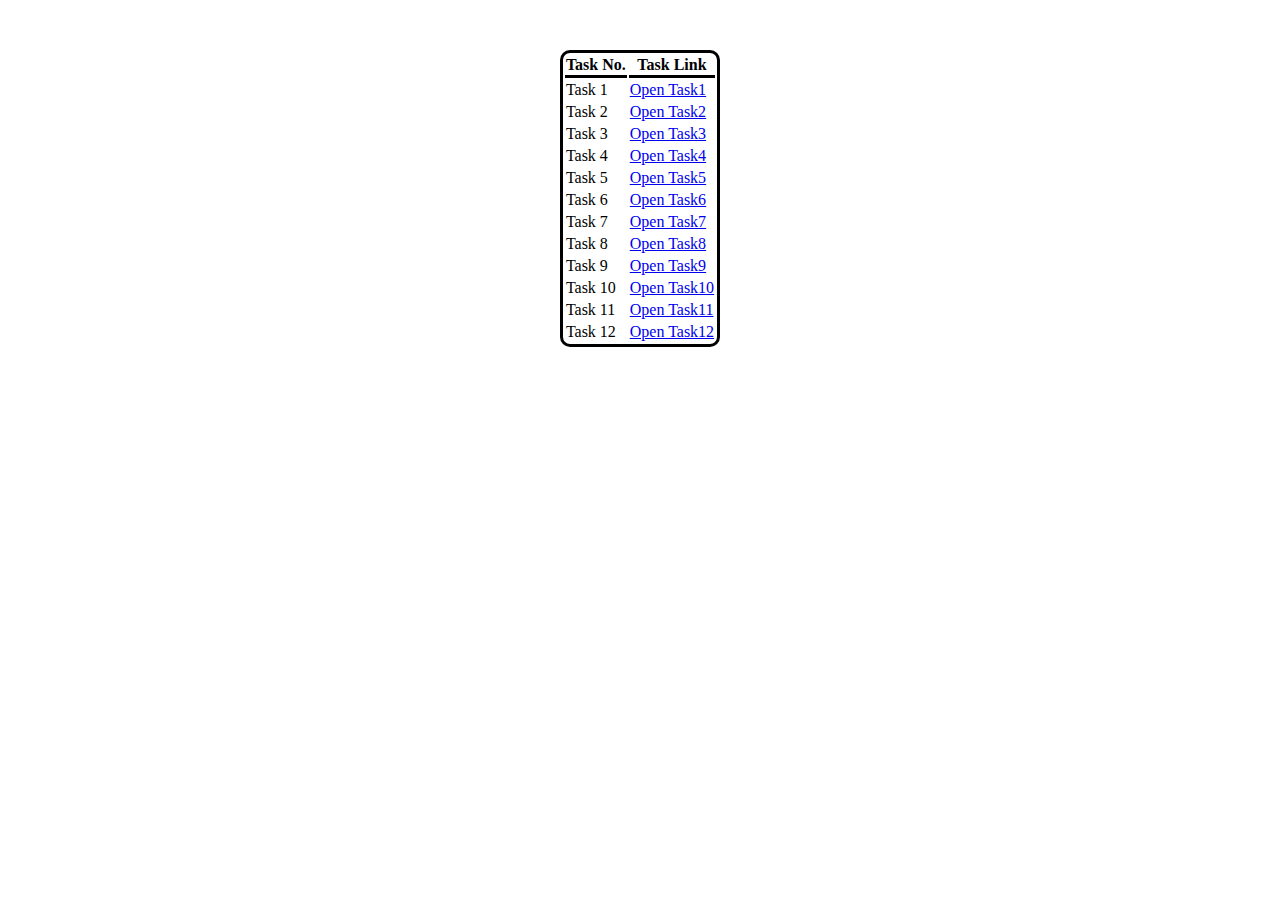
<file: index.html>
<!DOCTYPE html>
<html lang="en">
<head>
    <meta charset="UTF-8">
    <meta name="viewport" content="width=device-width, initial-scale=1.0">
    <title>Home Page</title>
    <style>
        table{
            margin: 50px auto auto auto ;
            border-color: black;
            border-radius: 10px;
            border: solid;
        }
        th{
            border-bottom:solid;
        }
    </style>
</head>
<body>
    <table>
        <tr><th>Task No.</th>
            <th>Task Link</th>
        </tr>
        <tr><td>Task 1</td>
            <td><a href="Tasks/Task1.html" target="_blank">Open Task1</a></td>
        </tr>
        <tr><td>Task 2</td>
            <td><a href="Tasks/Task2.html" target="_blank">Open Task2</a></td>
        </tr>
        <tr><td>Task 3</td>
            <td><a href="Tasks/Task3.html" target="_blank">Open Task3</a></td>
        </tr>
        <tr><td>Task 4</td>
            <td><a href="Tasks/Task4.html" target="_blank">Open Task4</a></td>
        </tr>
        <tr><td>Task 5</td>
            <td><a href="Tasks/Task5.html" target="_blank">Open Task5</a></td>
        </tr>
        <tr><td>Task 6</td>
            <td><a href="Tasks/Task6.html" target="_blank">Open Task6</a></td>
        </tr>
        <tr><td>Task 7</td>
            <td><a href="Tasks/Task7.html" target="_blank">Open Task7</a></td>
        </tr>
        <tr><td>Task 8</td>
            <td><a href="Tasks/Task8.html" target="_blank">Open Task8</a></td>
        </tr>
        <tr><td>Task 9</td>
            <td><a href="Tasks/Task9.html" target="_blank">Open Task9</a></td>
        </tr>
        <tr><td>Task 10</td>
            <td><a href="Tasks/Task10.html" target="_blank">Open Task10</a></td>
        </tr>
        <tr><td>Task 11</td>
            <td><a href="Tasks/Task11.html" target="_blank">Open Task11</a></td>
        </tr>
        <tr><td>Task 12</td>
            <td><a href="Tasks/Task12.html" target="_blank">Open Task12</a></td>
        </tr>
    </table>
</body>
</html>
</file>
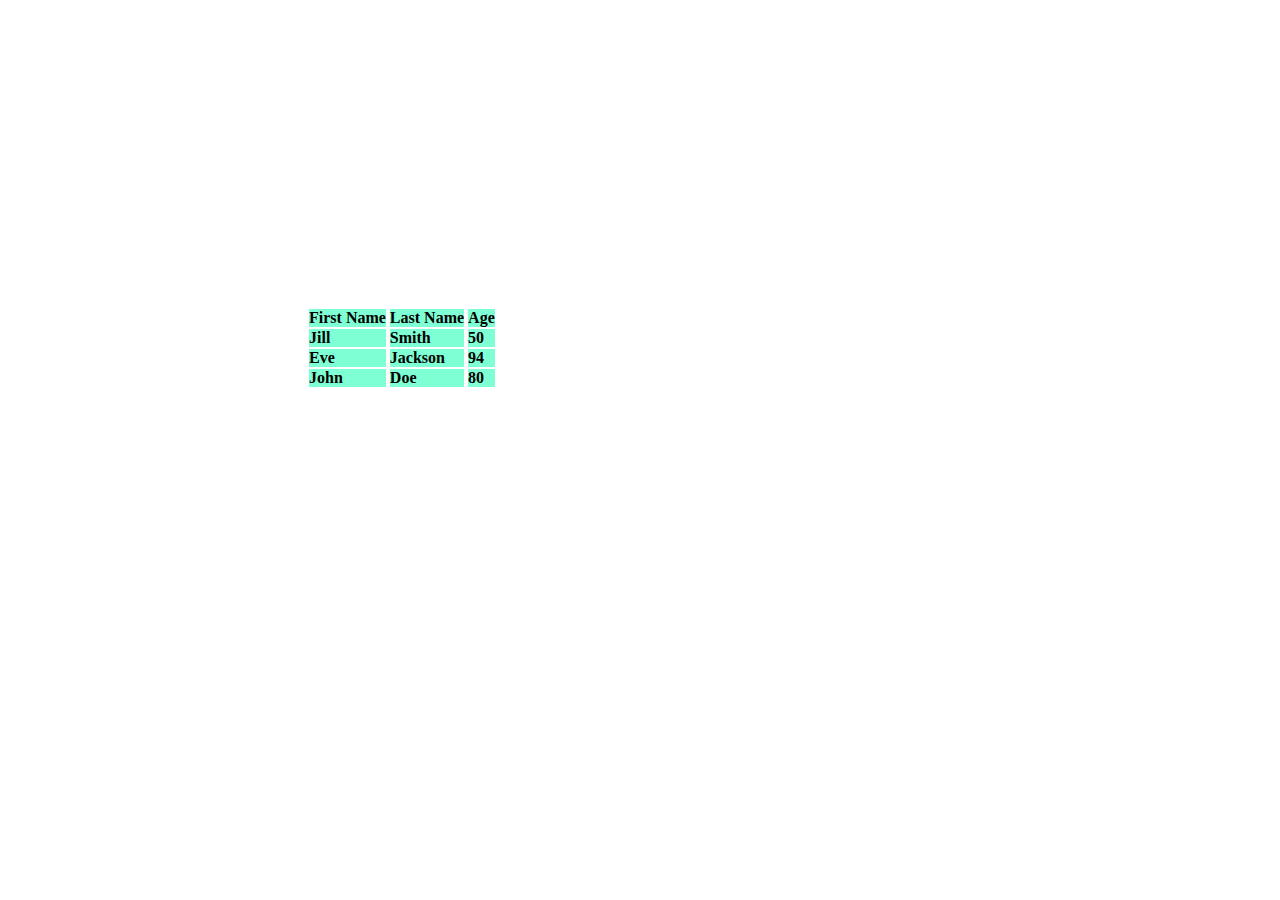
<file: Tasks/Task1.html>
<!DOCTYPE html>
<html lang="en">
<head>
    <meta charset="UTF-8">
    <meta name="viewport" content="width=device-width, initial-scale=1.0">
    <title>Task1</title>
</head>
<body>
    <table border="300" bordercolor="white" bgcolor="aquamarine" cellpadding="0" cellspacing="0"> 
        <tr>
            <td><b> First Name </b><td>
            <td><b> Last Name </b><td>
            <td><b>  Age  </b><td>
        </tr>
        <tr>
            <td><b>Jill</b><td>
            <td><b>Smith</b><td>
            <td><b>50</b><td>
        </tr>
        <tr>
            <td><b>Eve</b><td>
            <td><b>Jackson</b><td>
            <td><b>94</b><td>
        </tr>
        <tr>
            <td><b>John</b><td>
            <td><b>Doe</b><td>
            <td><b>80</b><td>
        </tr>

    </table>
</body>
</html>
</file>
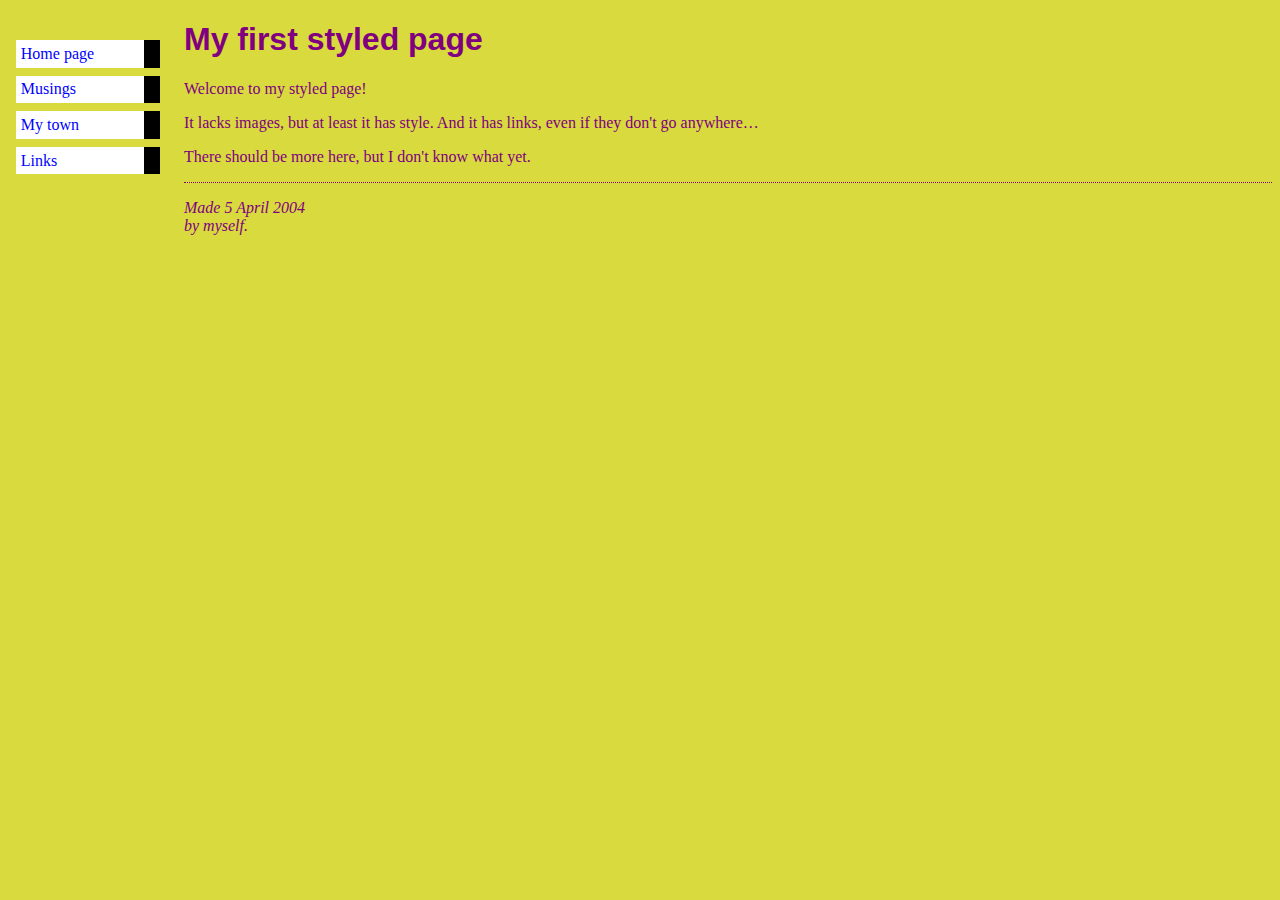
<file: Tasks/Task10.html>
<!DOCTYPE html>
<html lang="en">

<head>
    <meta charset="UTF-8">
    <meta name="viewport" content="width=device-width, initial-scale=1.0">
    <link rel="stylesheet" href="./style10.css">

    <title>Document</title>
</head>

<body>
    <!-- Site navigation menu -->
    <ul class="navbar">
        <li><a href="index.html">Home page</a>
        <li><a href="musings.html">Musings</a>
        <li><a href="town.html">My town</a>
        <li><a href="links.html">Links</a>
    </ul>

    <!-- Main content -->
    <h1>My first styled page</h1>

    <p>Welcome to my styled page!

    <p>It lacks images, but at least it has style.
        And it has links, even if they don't go
        anywhere&hellip;

    <p>There should be more here, but I don't know
        what yet.

        <!-- Sign and date the page, it's only polite! -->
    <address>Made 5 April 2004<br>
        by myself.</address>
</body>

</html>
</file>
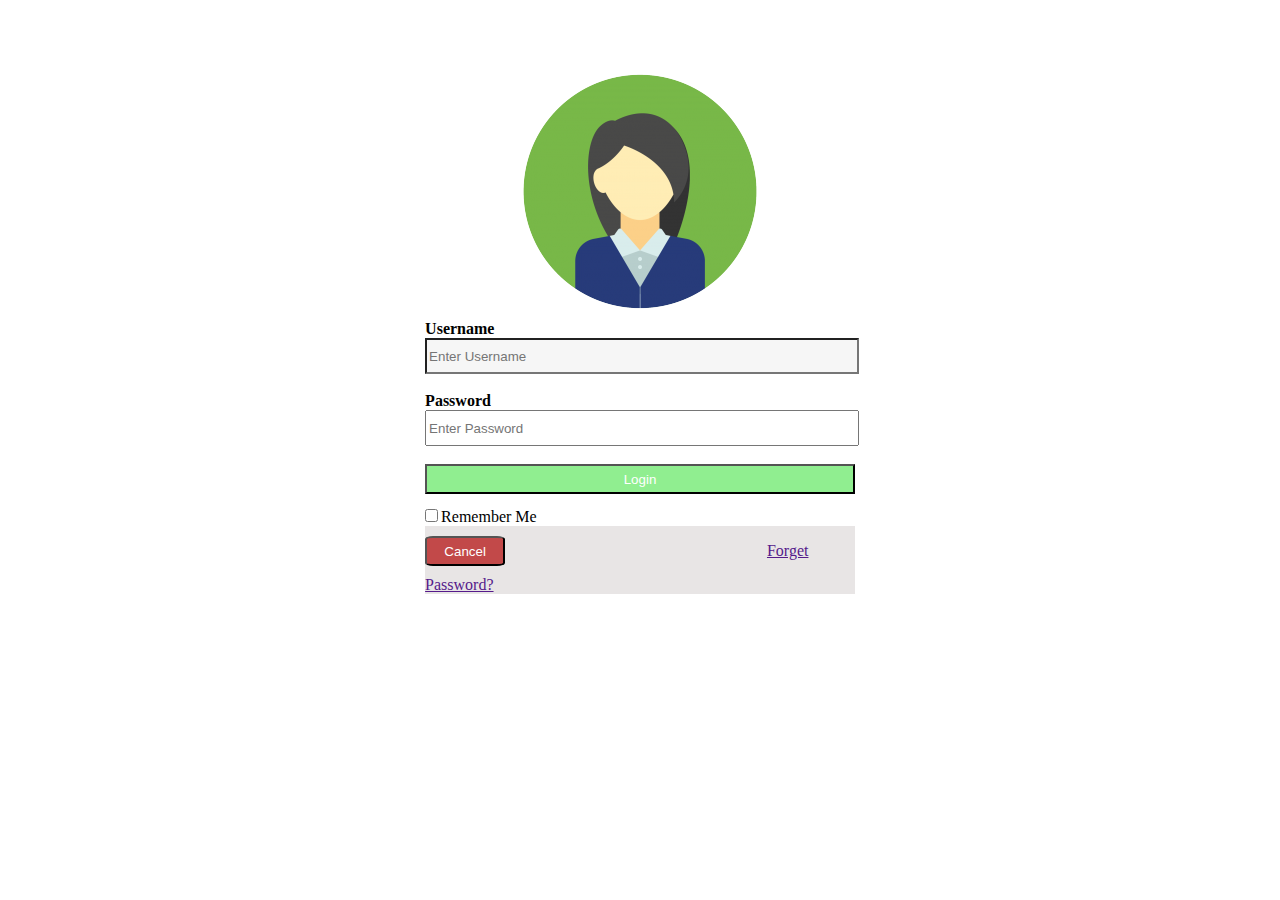
<file: Tasks/Task11.html>
<!DOCTYPE html>
<html lang="en">
<head>
    <style>
            input[type=submit] {
                cursor: pointer;
                margin-left: 400px;
            }
            input[type = text]{
                background-color: #F6F6F6;
            }
            select{
                background-color:#A5DEE5 ;
            }

        table{
            border-collapse:collapse;
            border-color: aliceblue;
            width: 60%;
            background-color: rgb(102, 212, 203);
            padding: 5px;
        }
        th{
            text-align: center;
            border: 1px solid;
            border-color: rgb(11, 0, 0);
        }
        tr, td{
            border: 1px solid;
            border-color: rgb(12, 2, 2);

        }
    </style>
    <meta charset="UTF-8">
    <meta name="viewport" content="width=device-width, initial-scale=1.0">
    <link rel="stylesheet" href="style11.css">
    <title>MySite</title>
</head>
<body>
<!-- <body style="background-color: #FFC7C7;"> -->
    <!-- <ul>
        <li>Coffee</li>
        <li>Tea
            <ul><li>Black Tea</li>
                <li>Green Tea</li></ul>
        </li>
        <li>Milk</li>
    </ul> -->
    <!-- <table>
        <tr>
            <th>Firstname</th>
            <th>Lastname</th>
            <th>Age</th>
        </tr>
        <tr><td>Jill</td>
            <td>Smith</td>
            <td>50</td>
        </tr>
        <tr>
            <td>Eve</td>
            <td>Jackson</td>
            <td>94</td>
        </tr>
        <tr>
            <td>John</td>
            <td>Doe</td>
            <td>80</td>
        </tr>
    </table> -->
    <!-- <br>
    <h5>Click any of the following links</h5>
    <p><a href="" target="_blank">Opens in New</a> | <a href="" target="_self">Opens in self</a> | <a href="" target="_parent">Opens in parent</a> | <a href="" target="_top">Opens in Body</a> | <a href="https://mail.google.com/mail/u/0/?tab=rm&ogbl#inbox?compose=new" target="_blank">Send Email</a></p> -->

    <!-- <h3>Task 4</h3>
    <form action="">
        <table>
            <tr><td>Full Name </td><td><input type="text"</td></tr>
            <tr><td>Username</td><td><input type="text"></td></tr>
            <tr><td style="width: fit-content;">Password</td><td><input type="password"></td></tr>
            <tr><td style="width: fit-content;">jello</td><td><input type="password" name="" id=""></td></tr>
            <tr><td>Address</td><td><input type="text"></td></tr>
            <tr><td>Age</td><td><input type="number"></td></tr>
            <tr><td>Gender</td><td><select name="Gender" id="Gender"><option value="Male">Male</option><option value="Female">Female</option><option value="ETC">Prefer Not to say</option></select>
            </td></tr>
        </table>
        <input type="reset" onclick="alert('Form Has been saved')"" value="Save" >
    </form> -->
    <!-- <h3>Task 5</h3>
    <form action="" autocomplete="on">
        <table>
            <tr><td>First Name</td><td style="width: 60%; column-span: 4;"><input type="text" style="width:99%;"></td></tr>
            <tr><td>Last Name</td><td style="width: 60%; column-span: 4;"><input type="text" style="width:99%;"></td></tr>
            <tr><td>Email</td><td style="width: 60%; column-span: 4;"><input type="email" style="width:99%;"></td></tr>
            <tr><td>Password</td><td style="width: 5%; column-span: 4;"><input type="password" style="width:99%;"></td></tr>
            <tr><td style="width: fit-content;">RePassword</td><td style="width: 60%; column-span: 4;"><input type="password" style="width:99%;"></td></tr>
            <tr><td rowspan="1">Gender</td><td style="border: black;"><input type="radio" id="gender" name="gender" value="Male">
                <label for="gender1">Male</label><br><hr>
                <input type="radio" id="gender2" name="gender" value="Female">
                <label for="gender2">Female</label> </td>
            </tr>
            <br>
            <tr>
                <td>Age</td>
                <td style="width: 70%;">
                    <input type="number" style="width: 99%;">
                </td>
            </tr>
            <tr>
                <td style="width:auto;";>PhoneNumber</td>
                <td style="width: 70%;">
                    <input type="number" style="width: 99%;">
                </td>
            </tr>
            <tr><td>Address</td><td><textarea name="" id="" cols="99%" rows="8"></textarea></td></tr>
            <tr><td>State</td><td><input type="text" style="width: 99%;" name="" id=""></td></tr>
            <tr><td>Country</td><td><select name="Country" id="Country"><option value="">Choose Your Country</option><option value="Afghanistan">Afghanistan</option><option value="Bangladesh">Bangladesh</option><option value="Belgium">Belgium</option><option value="China">China</option><option value="Demark">Denmark</option><option value="England">England</option><option value="Finland">Finland</option><option value="France">France</option><option value="Germany">Germany</option><option value="India">India</option><option value="Japan">Japan</option><option value="Korea">Korea</option><option value="Lebanon">Lebanon</option><option value="Malaysia">Malaysia</option></select></td></tr>
            <tr><th>Languages Known</th><td><input type="checkbox">English <input type="checkbox">Kannada <input type="checkbox">Hindi <input type="checkbox">Telegu</td></tr>
            <tr><td colspan=2><input type="checkbox" name="" id="">Hereby I declare all the given details are true</td></tr>
            <tr><td colspan="2" style="text-align: right;">Log in to <a href="https://ethnus.com/">Ethnus</a> website</td></tr>
        </table>
        <input type="submit" onclick="alert('Form Has been saved')"" value="Register" >
    </form> -->
    <img src="iconos-web-05-300x257.png" alt="">
    <div class="info">
        <label for="Username">Username</label><br>
        <input type="text" name="Username" id="Username" placeholder="Enter Username"><br>
        <label for="Password">Password</label><br>
        <input type="password" name="Password" id="Password" placeholder="Enter Password"><br>
        <input class="abc" type="submit" onclick="alert('Thank you')" value="Login">
       <input type="checkbox">Remember Me
       <br>
       <div class="bottom-row"><button>Cancel
    </button>
    <a href="" target="_self">Forget Password?</a></div>
        
    </div>


</body>
</html>
</file>
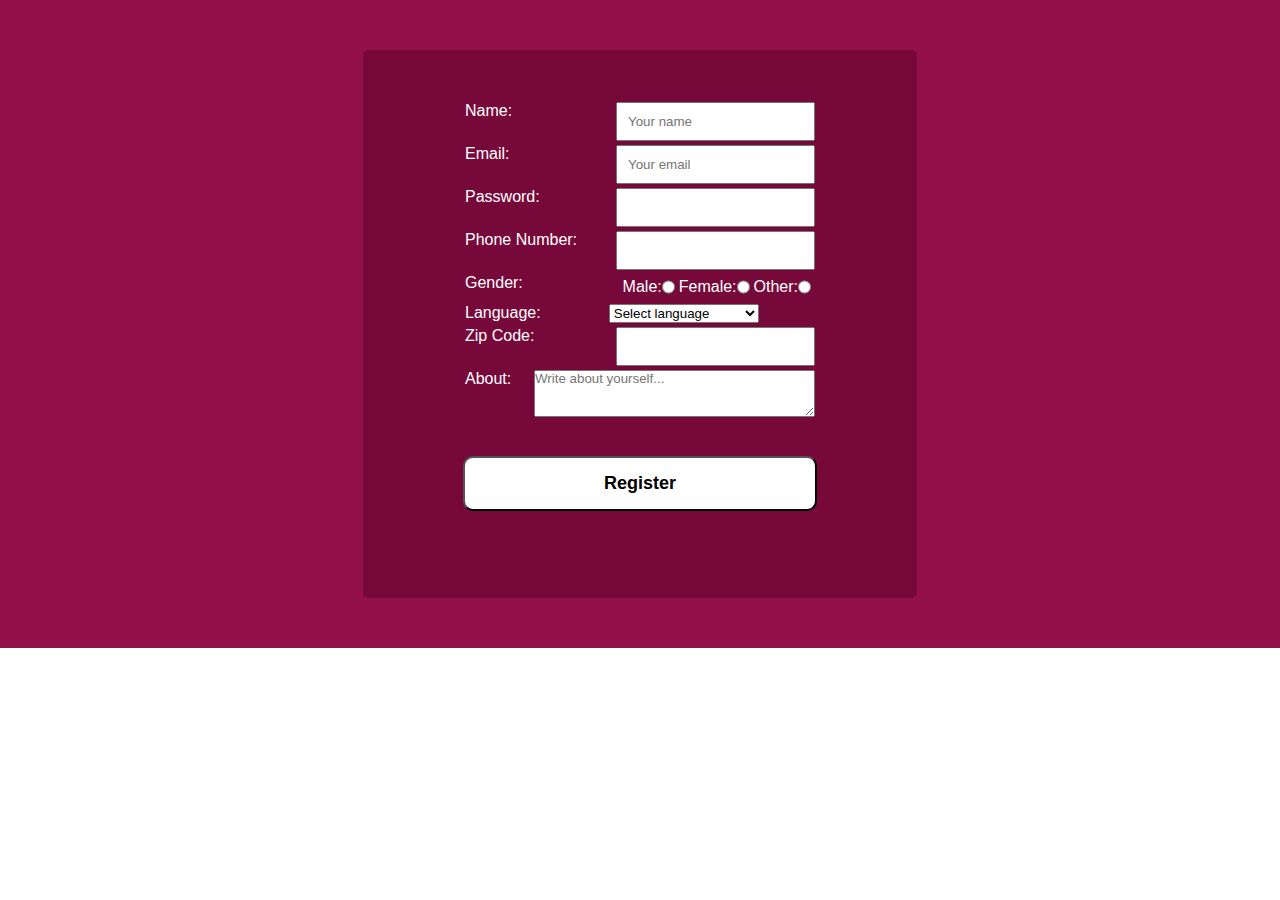
<file: Tasks/Task12.html>
<!DOCTYPE html>
<html lang="en">

<head>
    <meta charset="UTF-8">
    <meta name="viewport" content="width=device-width, initial-scale=1.0">

    <link rel="stylesheet" href="./style12.css">
    <title>Document</title>

</head>

<body>
    <main>
        <form action="/register" method="post">
            <h2></h2>
            <div>
                <label for="fullname">Name:</label>
                <input type="text" id="fullname" name="fullname" placeholder="Your name">
            </div>
            <div>
                <label for="email">Email:</label>
                <input type="email" id="email" name="email" placeholder="Your email">
            </div>
            <div>
                <label for="password">Password:</label>
                <input type="password" id="password" name="password" placeholder="">
            </div>
            <div>
                <label for="number">Phone Number:</label>
                <input type="number" id="number" name="number" placeholder="">
            </div>
            <div>
                <label class="gen" for="gender">Gender:</label>
                <div class="col1">
                    <div class="col11">
                        <label for="male">Male:</label>
                        <input type="radio" id="male" name="gender" value="male">
                    </div>
                    <div class="col11">
                        <label for="female">Female:</label>
                        <input type="radio" id="female" name="gender" value="female">
                    </div>
                    <div class="col11">
                        <label for="female">Other:</label>
                        <input type="radio" id="female" name="gender" value="female">
                    </div>
                </div>
            </div>
            <div class="gen">
                <label for="lang">Language:</label>
                <select name="lang">
                    <option>Select language</option>
                    <option>English</option>
                    <option>Hindi</option>
                    <option>Marathi</option>
                    <option>Malayalam</option>
                </select>
            </div>
            <div>
                <label for="number">Zip Code:</label>
                <input type="number" id="number" name="number" placeholder="">
            </div>
            <div>
                <label for="about">About:</label>
                <textarea type="text" id="about" name="about" placeholder="Write about yourself..." cols="33" rows="3"></textarea>
            </div>
            <button>Register</button>
        </form>
    </main>
</body>

</html>
</file>
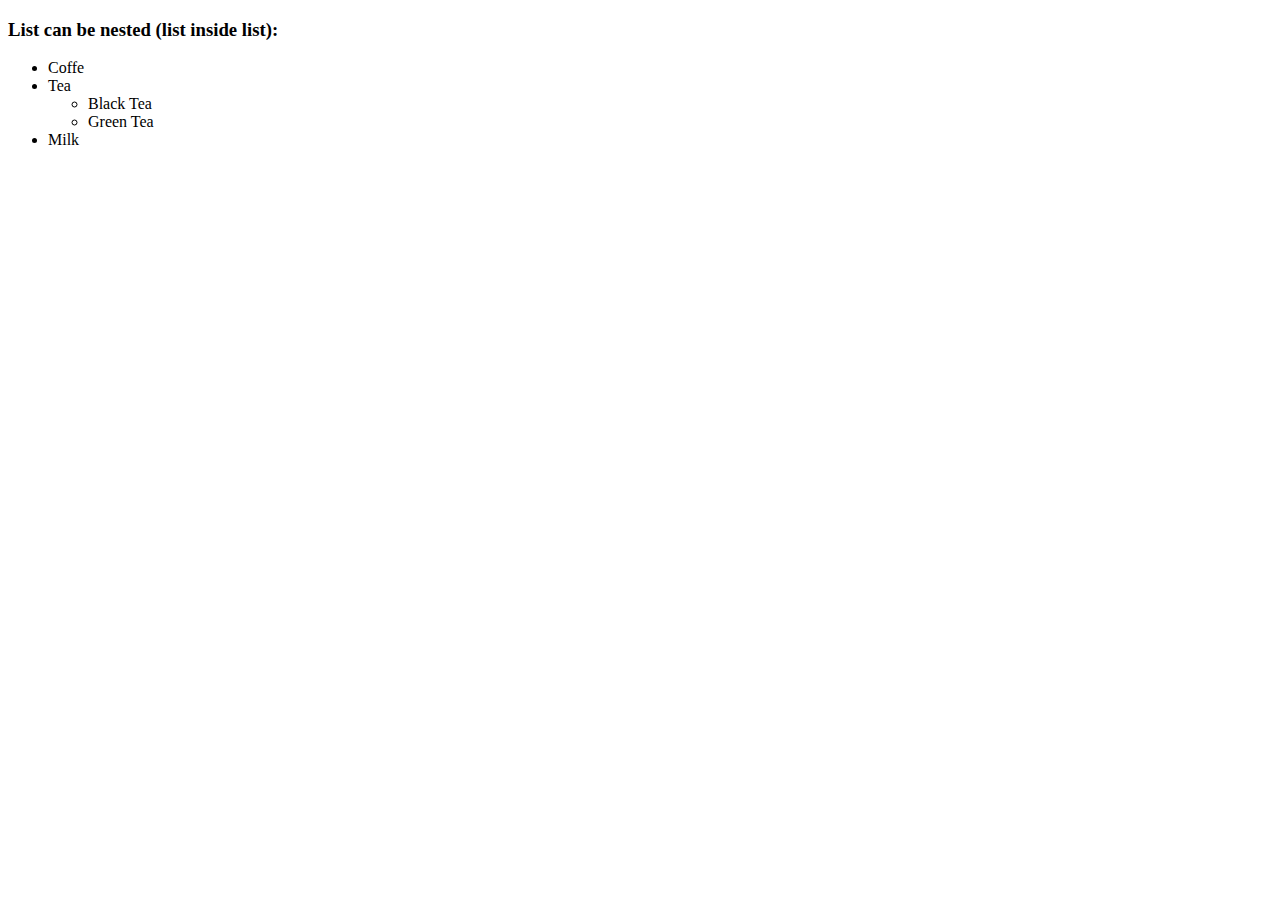
<file: Tasks/Task2.html>
<!DOCTYPE html>
<html lang="en">
<head>
    <meta charset="UTF-8">
    <meta name="viewport" content="width=device-width, initial-scale=1.0">
    <title>Task2</title>
</head>
<body>
    <h3>List can be nested (list inside list):</h3>
    <dl>
        <dt>
            <ul>
                <li>Coffe</li>
                <li>Tea</li>
            </ul>
        </dt>
        <dd>
            <ul type="circle">
                <li>Black Tea</li>
                <li>Green Tea</li>
            </ul>
        </dd>
        <dt>
            <ul>
                <li>Milk</li>
            </ul>
        </dt>
    </dl>
    
</body>
</html>
</file>
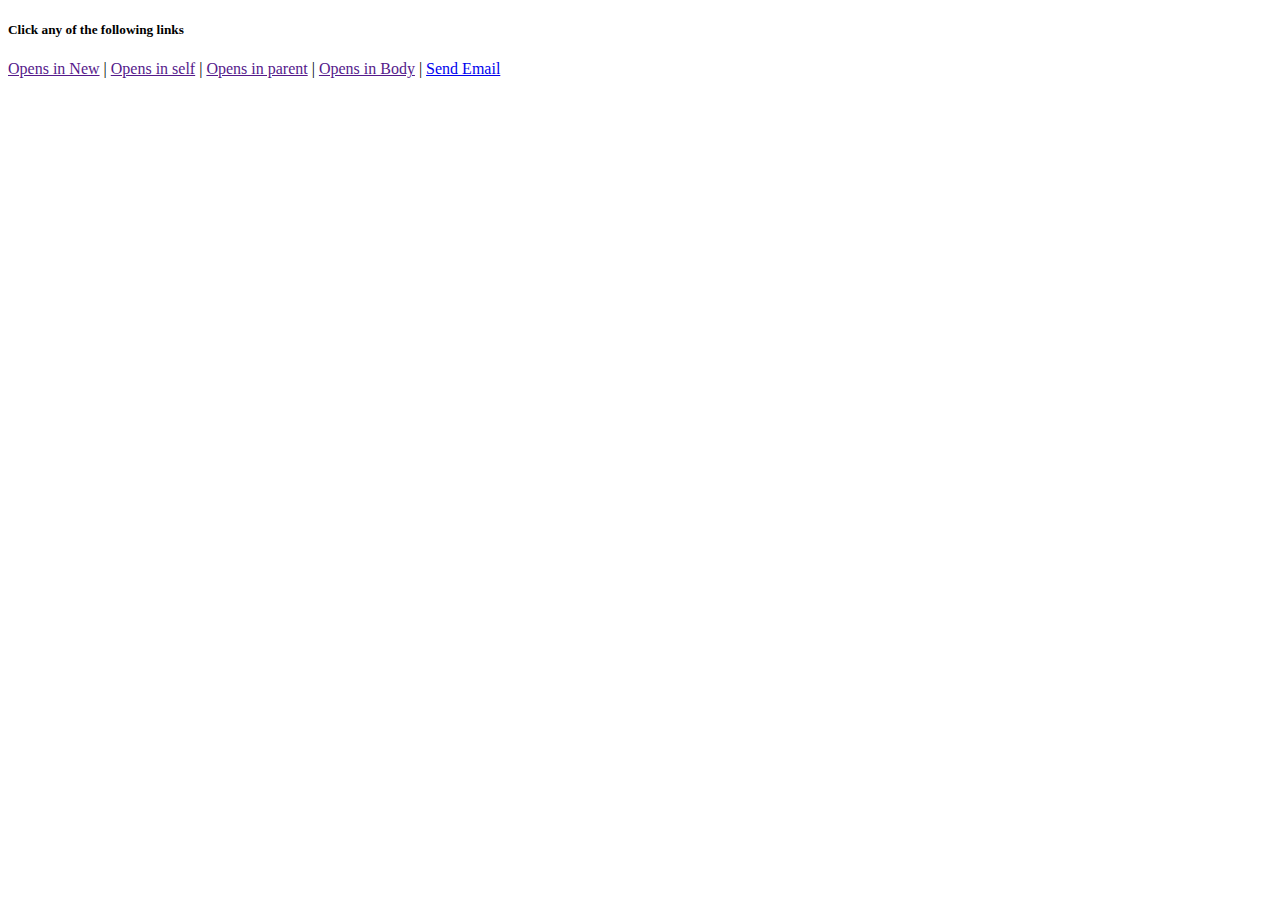
<file: Tasks/Task3.html>
<!DOCTYPE html>
<html lang="en">
<head>
    <meta charset="UTF-8">
    <meta name="viewport" content="width=device-width, initial-scale=1.0">
    <title>Task3</title>
</head>
<body>
    <h5>Click any of the following links</h5>
    <p><a href="" target="_blank">Opens in New</a> | <a href="" target="_self">Opens in self</a> | <a href="" target="_parent">Opens in parent</a> | <a href="" target="_top">Opens in Body</a> | <a href="https://mail.google.com/mail/u/0/?tab=rm&ogbl#inbox?compose=new" target="_blank">Send Email</a></p> 
</body>
</html>
</file>
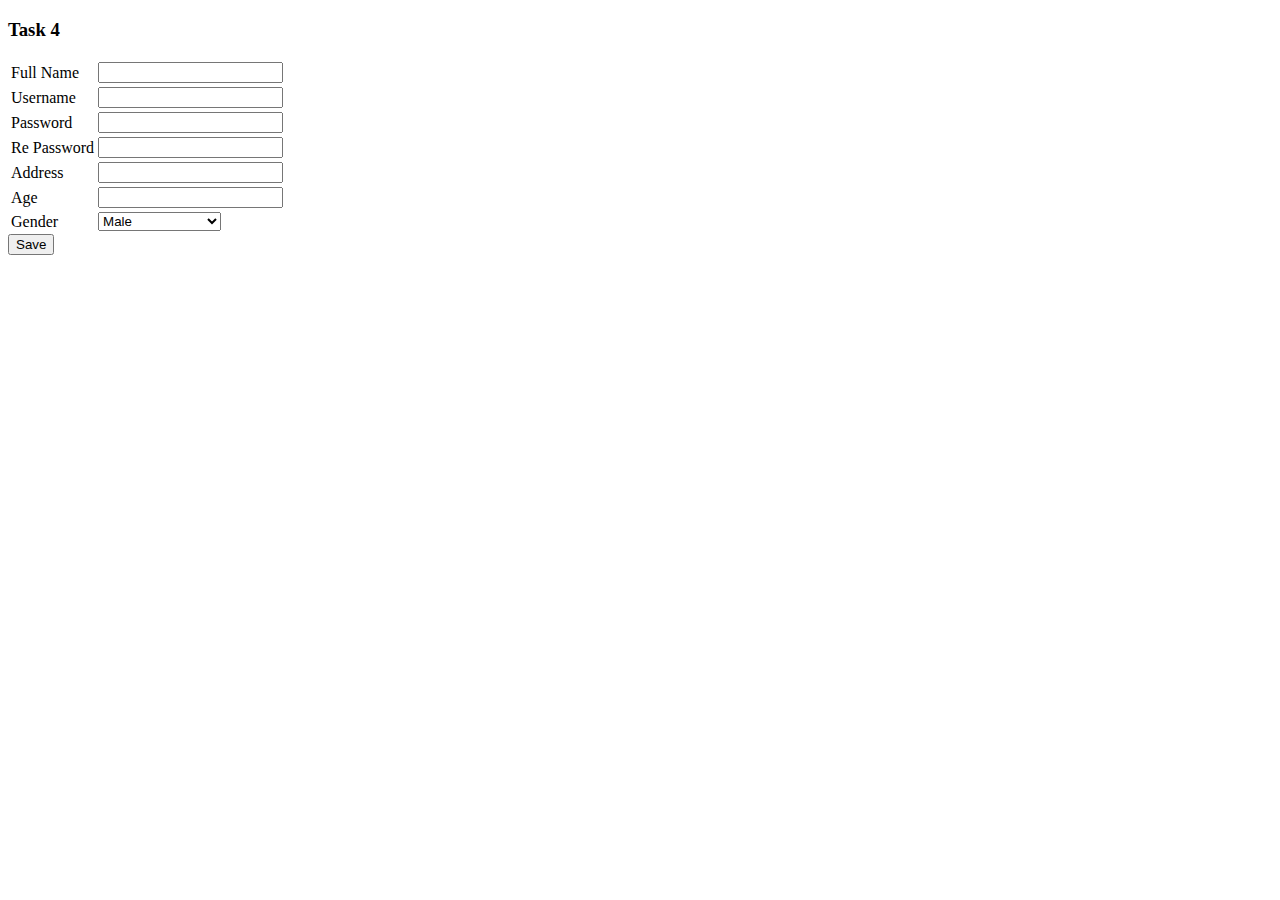
<file: Tasks/Task4.html>
<!DOCTYPE html>
<html lang="en">
<head>
    <meta charset="UTF-8">
    <meta name="viewport" content="width=device-width, initial-scale=1.0">
    <title>Task4</title>
</head>
<body>
    <h3>Task 4</h3>
    <form action="">
        <table>
            <tr><td>Full Name </td><td><input type="text"</td></tr>
            <tr><td>Username</td><td><input type="text"></td></tr>
            <tr><td style="width: fit-content;">Password</td><td><input type="password"></td></tr>
            <tr><td style="width: fit-content;">Re Password</td><td><input type="password" name="" id=""></td></tr>
            <tr><td>Address</td><td><input type="text"></td></tr>
            <tr><td>Age</td><td><input type="number"></td></tr>
            <tr><td>Gender</td><td><select name="Gender" id="Gender"><option value="Male">Male</option><option value="Female">Female</option><option value="ETC">Prefer Not to say</option></select>
            </td></tr>
        </table>
        <input type="reset" onclick="alert('Form Has been saved')"" value="Save" >
    </form>
</body>
</html>
</file>
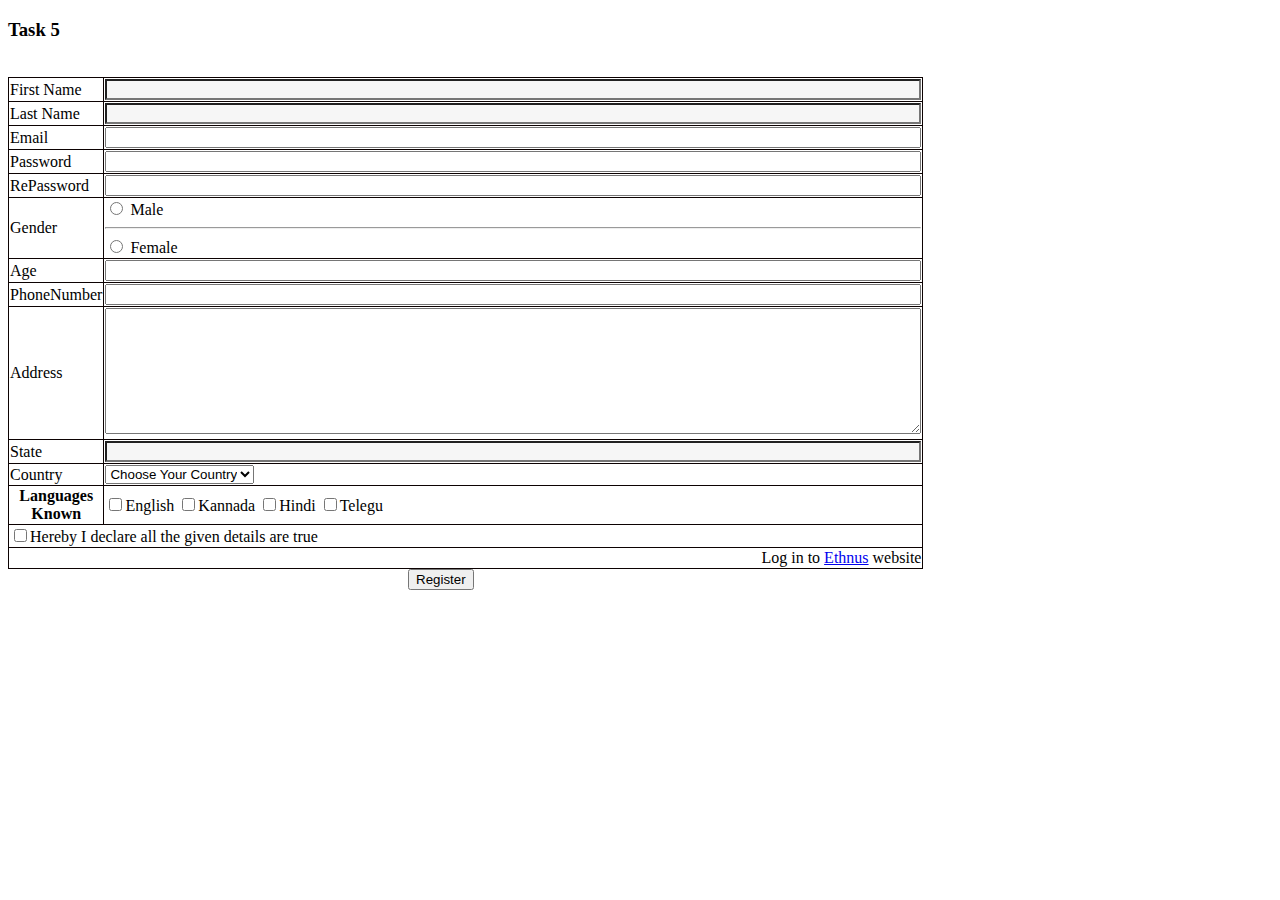
<file: Tasks/Task5.html>
<!DOCTYPE html>
<html lang="en">
<head>
    <meta charset="UTF-8">
    <meta name="viewport" content="width=device-width, initial-scale=1.0">
    <title>Document</title>
    <style>
        input[type=submit] {
            cursor: pointer;
            margin-left: 400px;
        }
        input[type = text]{
            background-color: #F6F6F6;
        }

    table{
        border-collapse:collapse;
        border-color: aliceblue;
        width: 60%;
        /* background-color: rgb(102, 212, 203); */
        padding: 5px;
    }
    th{
        text-align: center;
        border: 1px solid;
        border-color: rgb(11, 0, 0);
    }
    tr, td{
        border: 1px solid;
        border-color: rgb(12, 2, 2);

    }
</style>
</head>
<body>
    <h3>Task 5</h3>
    <form action="" autocomplete="on">
        <table>
            <tr><td>First Name</td><td style="width: 60%; column-span: 4;"><input type="text" style="width:99%;"></td></tr>
            <tr><td>Last Name</td><td style="width: 60%; column-span: 4;"><input type="text" style="width:99%;"></td></tr>
            <tr><td>Email</td><td style="width: 60%; column-span: 4;"><input type="email" style="width:99%;"></td></tr>
            <tr><td>Password</td><td style="width: 5%; column-span: 4;"><input type="password" style="width:99%;"></td></tr>
            <tr><td style="width: fit-content;">RePassword</td><td style="width: 60%; column-span: 4;"><input type="password" style="width:99%;"></td></tr>
            <tr><td rowspan="1">Gender</td><td style="border: black;"><input type="radio" id="gender" name="gender" value="Male">
                <label for="gender1">Male</label><br><hr>
                <input type="radio" id="gender2" name="gender" value="Female">
                <label for="gender2">Female</label> </td>
            </tr>
            <br>
            <tr>
                <td>Age</td>
                <td style="width: 70%;">
                    <input type="number" style="width: 99%;">
                </td>
            </tr>
            <tr>
                <td style="width:auto;";>PhoneNumber</td>
                <td style="width: 70%;">
                    <input type="number" style="width: 99%;">
                </td>
            </tr>
            <tr><td>Address</td><td><textarea name="" id="" cols="99%" rows="8"></textarea></td></tr>
            <tr><td>State</td><td><input type="text" style="width: 99%;" name="" id=""></td></tr>
            <tr><td>Country</td><td><select name="Country" id="Country"><option value="">Choose Your Country</option><option value="Afghanistan">Afghanistan</option><option value="Bangladesh">Bangladesh</option><option value="Belgium">Belgium</option><option value="China">China</option><option value="Demark">Denmark</option><option value="England">England</option><option value="Finland">Finland</option><option value="France">France</option><option value="Germany">Germany</option><option value="India">India</option><option value="Japan">Japan</option><option value="Korea">Korea</option><option value="Lebanon">Lebanon</option><option value="Malaysia">Malaysia</option></select></td></tr>
            <tr><th>Languages Known</th><td><input type="checkbox">English <input type="checkbox">Kannada <input type="checkbox">Hindi <input type="checkbox">Telegu</td></tr>
            <tr><td colspan=2><input type="checkbox" name="" id="">Hereby I declare all the given details are true</td></tr>
            <tr><td colspan="2" style="text-align: right;">Log in to <a href="https://ethnus.com/">Ethnus</a> website</td></tr>
        </table>
        <input type="submit" onclick="alert('Form Has been saved')"" value="Register" >
    </form>
</body>
</html>
</file>
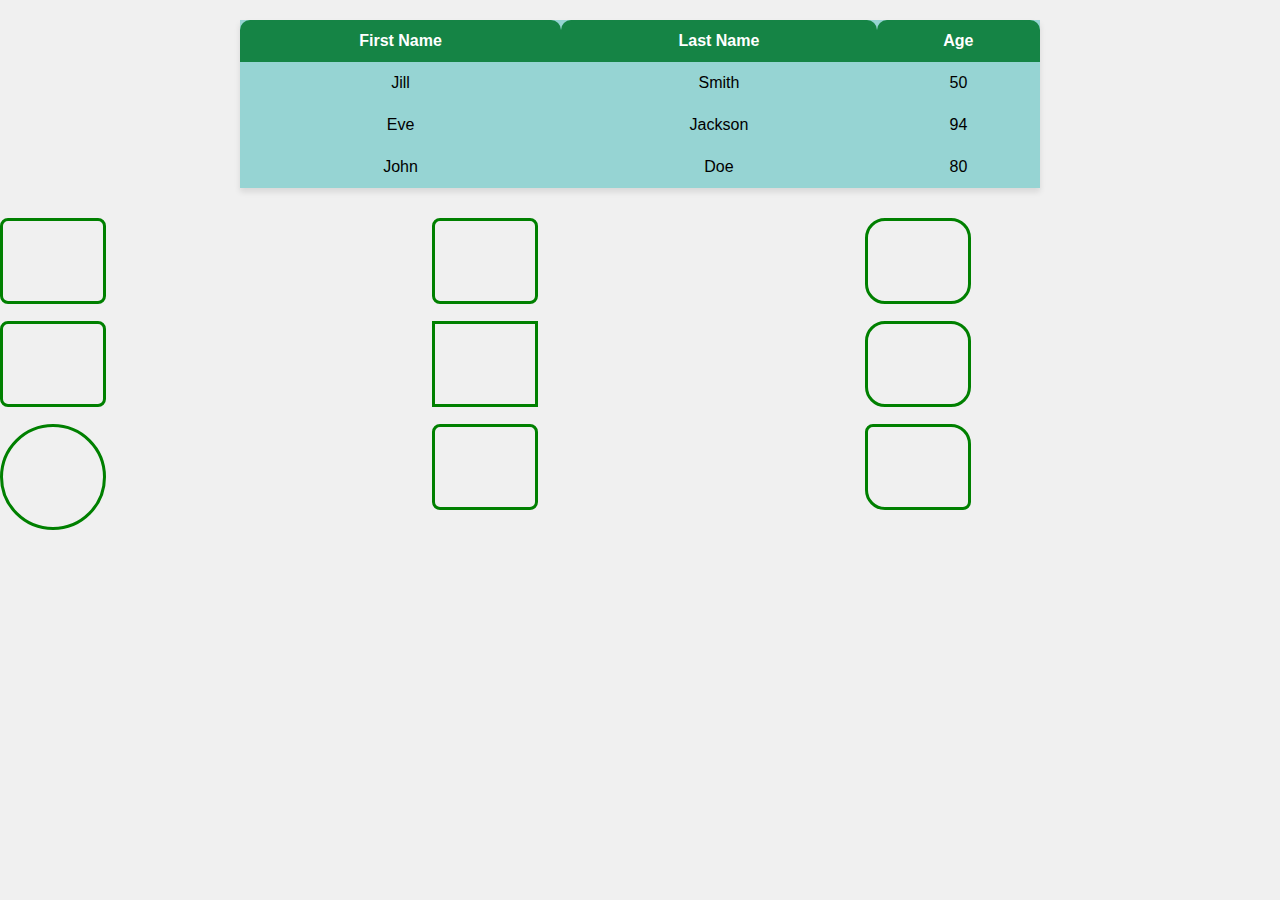
<file: Tasks/Task6.html>
<!DOCTYPE html>
<html lang="en">
<head>
    <meta charset="UTF-8">
    <meta name="viewport" content="width=device-width, initial-scale=1.0">
    <link rel="stylesheet" href="style6.css">
    <title>Task6</title>
</head>
<body>
    <table class="rounded-table">
        <tr>
            <th class="center-align">First Name</th>
            <th class="center-align">Last Name</th>
            <th class="center-align">Age</th>
        </tr>
        <tr>
            <td>Jill</td>
            <td>Smith</td>
            <td>50</td>
        </tr>
        <tr>
            <td>Eve</td>
            <td>Jackson</td>
            <td>94</td>
        </tr>
        <tr>
            <td>John</td>
            <td>Doe</td>
            <td>80</td>
        </tr>
    </table>
    
    <div class="shape-grid">
        <div class="rectangle"></div>
        <div class="rectangle"></div>
        <div class="rectangle"></div>
        <div class="rectangle"></div>
        <div class="rectangle"></div>
        <div class="rectangle"></div>
        <div class="circle"></div>
        <div class="rectangle"></div>
        <div class="rectangle"></div>
    </div>
    
</body>
</html>
</file>
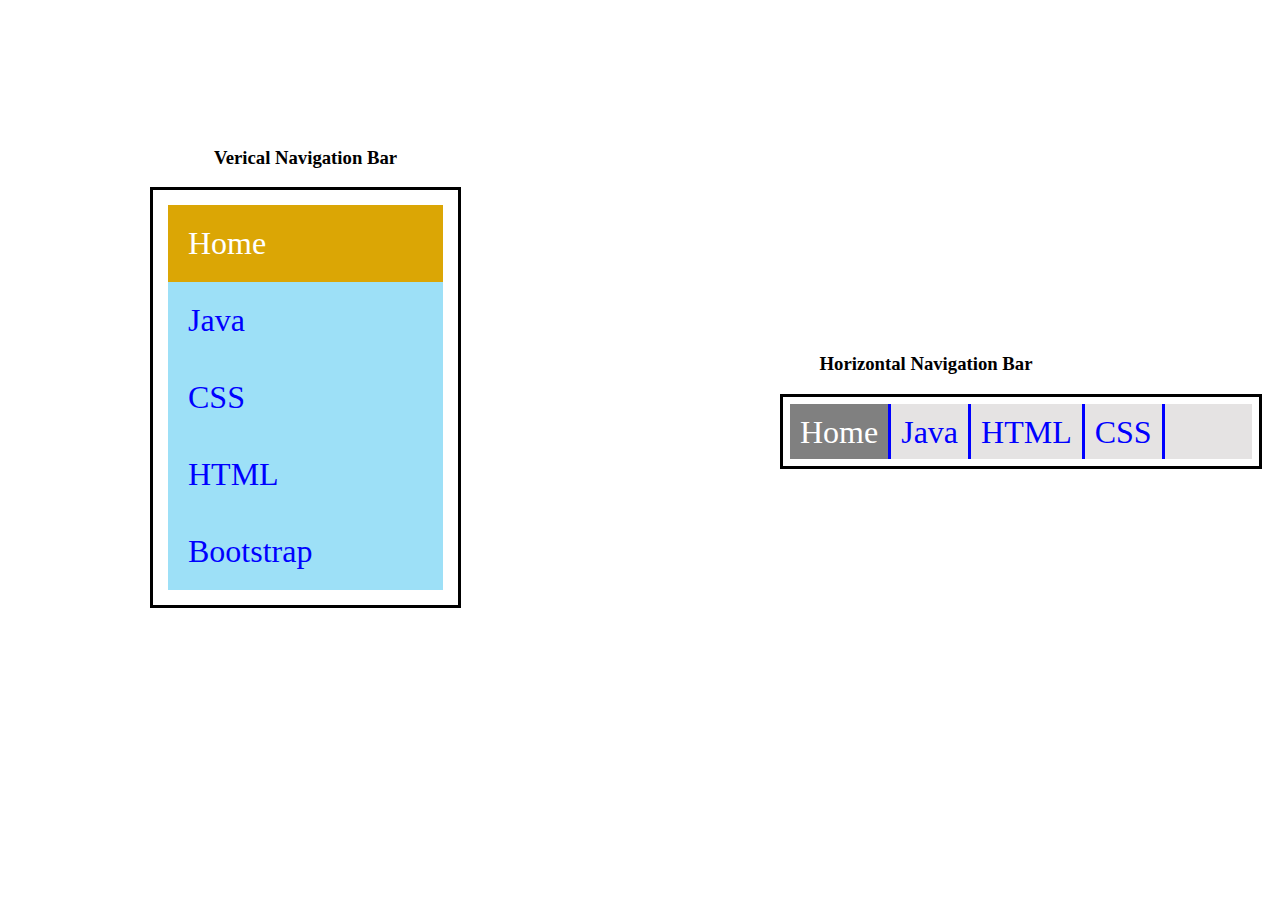
<file: Tasks/Task7.html>
<!DOCTYPE html>
<html lang="en">
<head>
    <meta charset="UTF-8">
    <meta name="viewport" content="width=device-width, initial-scale=1.0">
    <title>Task7</title>

    <style>

        .left{
            display: inline-block;
            left: 20%;
            margin-top: 120px;
            margin-left: 142px;
        }

        h3{
            text-align: center;
        }

        .left ul{
            border: solid black;
            padding: 15px;
            width: 275px;
        }
        .left li{
            padding: 20px;
            color: blue;
            font-size: xx-large;
        }

        .right{
            margin-left: 772px;
            margin-top: -290px;
            margin-right: 200px;
        }

        .right ul{
            display: flex;
            border: solid black;
            padding: 7px;
            width: 462px;
            height: 55px;
        }

        .right li{
            font-size: xx-large;
            padding: 10px;

        }

        #hom{
            background-color: rgb(219, 166, 5);
            color: white;
        }

        .sub{
            background-color: rgb(157, 224, 247);
        }

        #home{
            background-color: gray;
            border-right: solid blue;
            color: white;
        }

        .su{
            background-color: rgb(229, 227, 227);
            color: blue;
            border-right: solid blue;
        }

        #em{
            background-color: rgb(229, 227, 227);
            width: 320px;
        }

    </style>
</head>
<body>
    <div class="left">

        <h3>Verical Navigation Bar</h3>
<ul type="none">
    <li id="hom" >Home</li>
    <li class="sub" >Java</li>
    <li class="sub" >CSS</li>
    <li class="sub" >HTML</li>
    <li class="sub" >Bootstrap</li>
</ul>
    </div>

    <div class="right">

        <h3>Horizontal Navigation Bar</h3>
        <ul type="none">
            <li id="home" >Home</li>
            <li class="su">Java</li>
            <li class="su">HTML</li>
            <li class="su">CSS</li>
            <li id="em">     </li>
        </ul>

    </div>
</body>
</html>
</file>
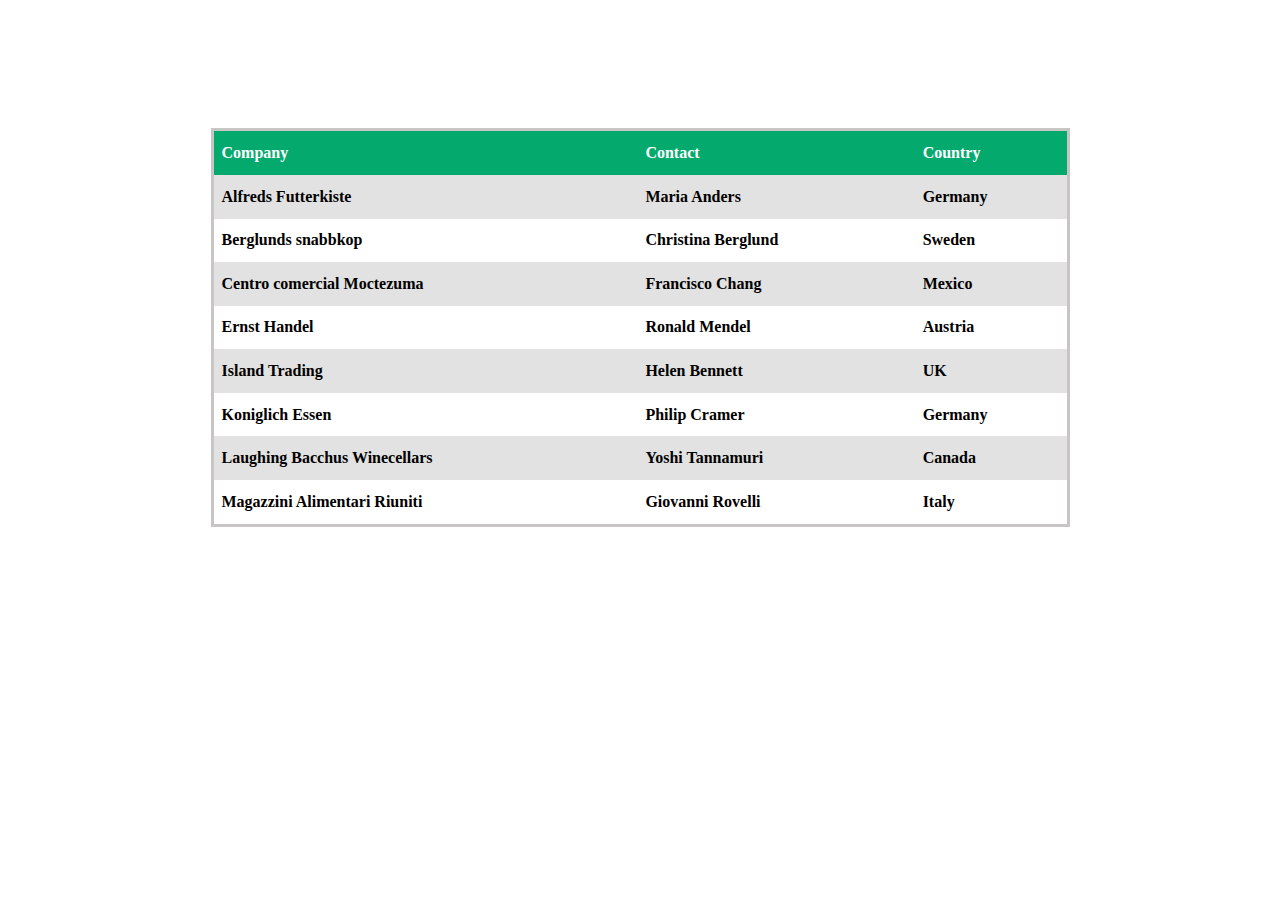
<file: Tasks/Task8.html>
<!DOCTYPE html>
<html lang="en">
<head>
    <meta charset="UTF-8">
    <meta name="viewport" content="width=device-width, initial-scale=1.0">
    <title>Task8</title>

    <style>

        table{
            border: solid rgb(200, 197, 197);
            width: 859px;
            height: 399px;
            padding: 0%;
            display: table;
            border-collapse: collapse;
            border-spacing: 0;
        }
        body{
            display: flex;
            justify-content: center;
            margin-top: 10%;
        }
        .hed{
            background-color: #04A96E;
            color: white;
        }
        .dg{
            background-color: rgb(226, 226, 226);
        }
        .lg{
            background-color: white;
        }
        td{
            font-weight: bold;
            padding: 8px;
        }

    </style>
</head>
<body>
    <table>

        <tr>
            <td class="hed">Company</td>
            <td class="hed">Contact</td>
            <td class="hed">Country</td>
        </tr>
        <tr>
            <td class="dg">Alfreds Futterkiste</td>
            <td class="dg">Maria Anders</td>
            <td class="dg">Germany</td>
        </tr>
        <tr>
            <td class="lg">Berglunds snabbkop</td>
            <td class="lg">Christina Berglund</td>
            <td class="lg">Sweden</td>
        </tr>
        <tr>
            <td class="dg">Centro comercial Moctezuma</td>
            <td class="dg">Francisco Chang</td>
            <td class="dg">Mexico</td>
        </tr>
        <tr>
            <td class="lg">Ernst Handel</td>
            <td class="lg">Ronald Mendel</td>
            <td class="lg">Austria</td>
        </tr>
        <tr>
            <td class="dg">Island Trading</td>
            <td class="dg">Helen Bennett</td>
            <td class="dg">UK</td>
        </tr>
        <tr>
            <td class="lg">Koniglich Essen</td>
            <td class="lg">Philip Cramer</td>
            <td class="lg">Germany</td>
        </tr>
        <tr>
            <td class="dg">Laughing Bacchus Winecellars</td>
            <td class="dg">Yoshi Tannamuri</td>
            <td class="dg">Canada</td>
        </tr>
        <tr>
            <td class="lg">Magazzini Alimentari Riuniti</td>
            <td class="lg">Giovanni Rovelli</td>
            <td class="lg">Italy</td>
        </tr>
    </table>
</body>
</html>
</file>
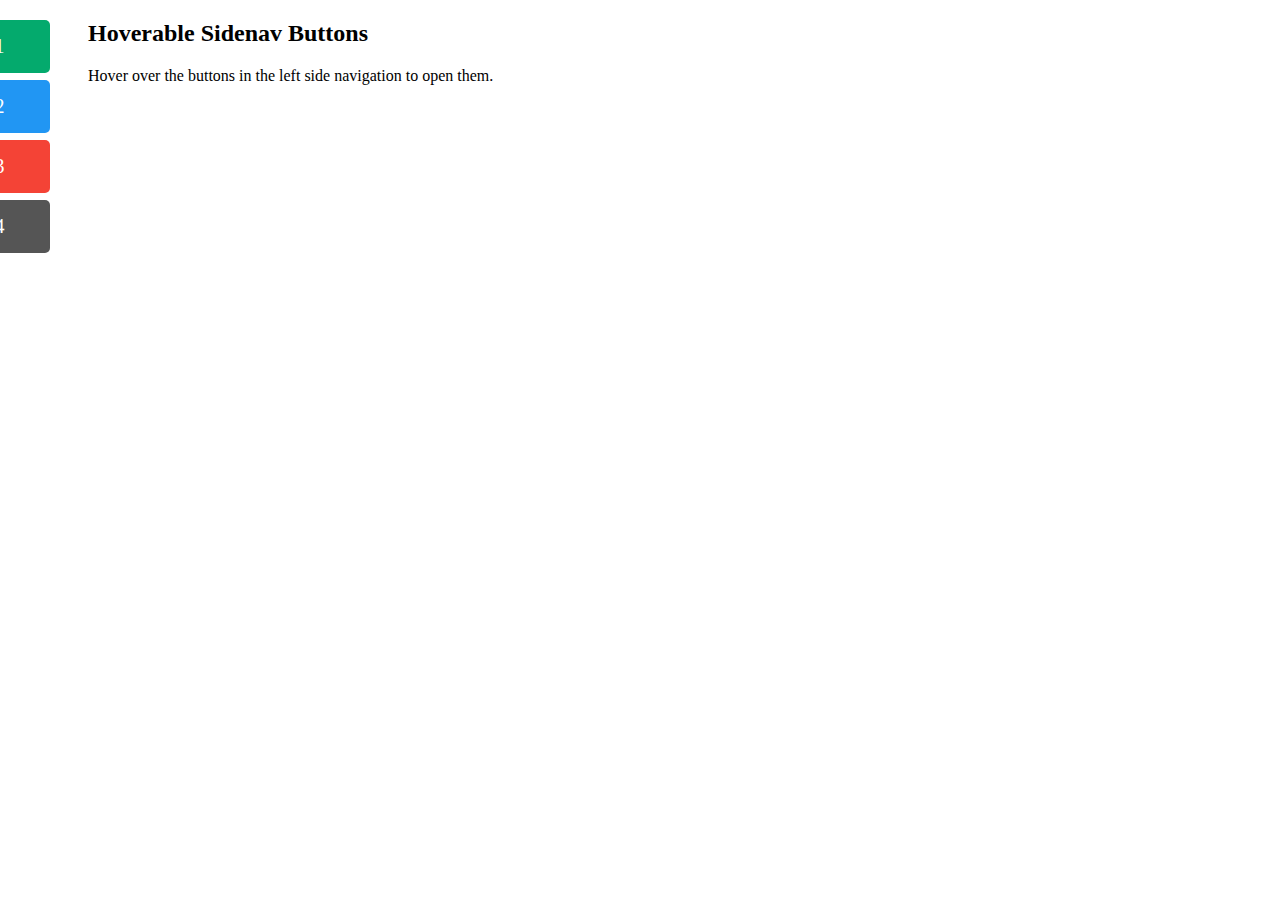
<file: Tasks/Task9.html>
<!DOCTYPE html>
<html lang="en">
<head>
    <meta charset="UTF-8">
    <meta name="viewport" content="width=device-width, initial-scale=1.0">
    <link rel="stylesheet" href="./style9.css">
    <title>Document</title>
</head>
<body>
    <div id="mySidenav" class="sidenav">
        <a href="#" id="one">Button 1</a>
        <a href="#" id="two">Button 2</a>
        <a href="#" id="three">Button 3</a>
        <a href="#" id="four">Button 4</a>
      </div>
      
      <div style="margin-left:80px;">
        <h2>Hoverable Sidenav Buttons</h2>
        <p>Hover over the buttons in the left side navigation to open them.</p>
      </div>
</body>
</html>
</file>
<file: Tasks/style10.css>
body {
    padding-left: 11em;
    font-family: Georgia, "Times New Roman",
        Times, serif;
    color: purple;
    background-color: #d8da3d
}

ul.navbar {
    list-style-type: none;
    padding: 0;
    margin: 0;
    position: absolute;
    top: 2em;
    left: 1em;
    width: 9em
}

h1 {
    font-family: Helvetica, Geneva, Arial,
        SunSans-Regular, sans-serif
}

ul.navbar li {
    background: white;
    margin: 0.5em 0;
    padding: 0.3em;
    border-right: 1em solid black
}

ul.navbar a {
    text-decoration: none
}

a:link {
    color: blue
}

a:visited {
    color: purple
}

address {
    margin-top: 1em;
    padding-top: 1em;
    border-top: thin dotted
}
</file>
<file: Tasks/style11.css>
img{
    display: block;
    margin: auto;
    margin-top: 5%;
}
label{
    font-weight: bold;
}
.info{
    /* text-align: center; 
    margin: auto; */
    display: block;
    /* margin-right: 33%;
    margin-left: 33%; */
    text-align: left;
    padding-left: 33%;
    padding-right: 33%;
}
input[type=text], input[type=password]  {
    margin-left: 0;
    display: block;
    width: 99%;
    height: 30px;
    margin-bottom: 0px;
}
input[type=checkbox]{
    margin-top: 15px;
    margin-left: 0;
    margin-bottom: 0px;
}
input[type=submit]{
    background-color: lightgreen;
    color: white;
    height: 30px;
    display: block;
    width: 100%;
    /* margin-left: 33%; */
    /* margin-right: 33%; */
    margin: 0px;
    text-align: center;
}
a{
    text-align: right;
    margin: 0px;
    padding: 0%;
    margin-left: 25%;
}
button{
    margin-top: 10px;
    margin-bottom: 10px;
    margin-right: 35%;
    background-color: rgb(194, 73, 73);
    color: white;
    width: 80px;
    height: 30px;
    border-radius: 10%;
    -webkit-border-radius: 10%;
    -moz-border-radius: 10%;
    -ms-border-radius: 10%;
    -o-border-radius: 10%;
    display: inline;
}
.bottom-row{
    background-color: rgb(232, 229, 229);
}
</file>
<file: Tasks/style12.css>
*{
    margin: 0;
    padding: 0;
    font-family: 'Segoe UI', Tahoma, Geneva, Verdana, sans-serif;
}

main{
    background-color: #94104b;
    padding: 50px;
    font-family: sans-serif;
}

form {
    width: 30%;
    margin: 0 auto;
    font-family: Helvetica;
    background-color: #76093a;
    padding: 50px 100px;
    border-radius: 5px;
}

div{
    display: flex;
    justify-content: space-between;
    padding: 2px;
}
.gen{
    width: 83%;
}
.gen select {
    width: 150px;
}

label {
    color: white;
}

input {
    width: 50%;
    padding: 10px;
    padding-bottom: 10px;
}
select{
    width: 30%;
}

input[type="submit"] {
    background-color: #008CBA;
    color: white;
    cursor: pointer;
}

button{
    background-color: white;
    color: rgb(0, 0, 0);
    font-size: large;
    font-weight: bold;
    width: 100%;
    padding: 15px;
    border-radius: 10px;
    margin: 37px 0;
}
</file>
<file: Tasks/style6.css>
body {
    font-family: Arial, sans-serif;
    background-color: #f0f0f0;
    text-align: center;
    margin: 0;
    padding: 0;
}

.rounded-table {
    border-collapse: collapse;
    width: 100%;
    max-width: 800px;
    margin: 20px auto;
    box-shadow: 0 4px 6px rgba(0, 0, 0, 0.1);
    background-color: rgb(150, 212, 211);
}

.rounded-table th, .rounded-table td {
    text-align: center;
    padding: 12px;
}

.rounded-table th {
    background-color: #158445;
    color: white;
    border-radius: 10px 10px 0 0;
}

.rounded-table td {
    background-color:#158445#ecf0f1;
    border-radius: 0 0 10px 10px;
}

.rounded-table tr:hover td {
    background-color: #d5dbdb;
}

.author {
    text-align: right;
    margin-top: 20px;
    margin-right: 20px;
    font-style: italic;
    animation: fadeIn 1s;
}
/* CSS for the shape grid */
.shape-grid {
    display: grid;
    grid-template-columns: repeat(3, 1fr);
    gap: 17px; /* Reduced gap to 70px */
    margin: 30px auto; /* Center the shape grid */
    justify-content: center; /* Center horizontally */
}

.rectangle {
    width: 100px;
    height: 80px;
    border: 3px solid green;
}

/* Add roundness to specific rectangles */
.rectangle:nth-child(1),
.rectangle:nth-child(2),
.rectangle:nth-child(4),
.rectangle:nth-child(8) {
    border-radius: 8px;
}

/* Add 10px roundness to specific rectangles */
.rectangle:nth-child(3),
.rectangle:nth-child(6) {
    border-radius: 20px;
}
.rectangle:nth-child(9) {
    border-top-left-radius: 8px;
    border-top-right-radius: 20px;
    border-bottom-left-radius: 20px;
    border-bottom-right-radius: 8px;
}
.circle {
    width: 100px;
    height: 100px;
    border: 3px solid green;
    border-radius: 50%;
}

@keyframes fadeIn {
    0% {
        opacity: 0;
    }
    100% {
        opacity: 1;
    }
}
</file>
<file: Tasks/style9.css>
#mySidenav a {
    position: absolute;
    left: -80px;
    transition: 0.3s;
    padding: 15px;
    width: 100px;
    text-decoration: none;
    font-size: 20px;
    color: white;
    border-radius: 0 5px 5px 0;
  }
  
  #mySidenav a:hover {
    left: 0;
  }
  
  #one {
    top: 20px;
    background-color: #04AA6D;
  }
  
  #two {
    top: 80px;
    background-color: #2196F3;
  }
  
  #three {
    top: 140px;
    background-color: #f44336;
  }
  
  #four {
    top: 200px;
    background-color: #555
  }
</file>
